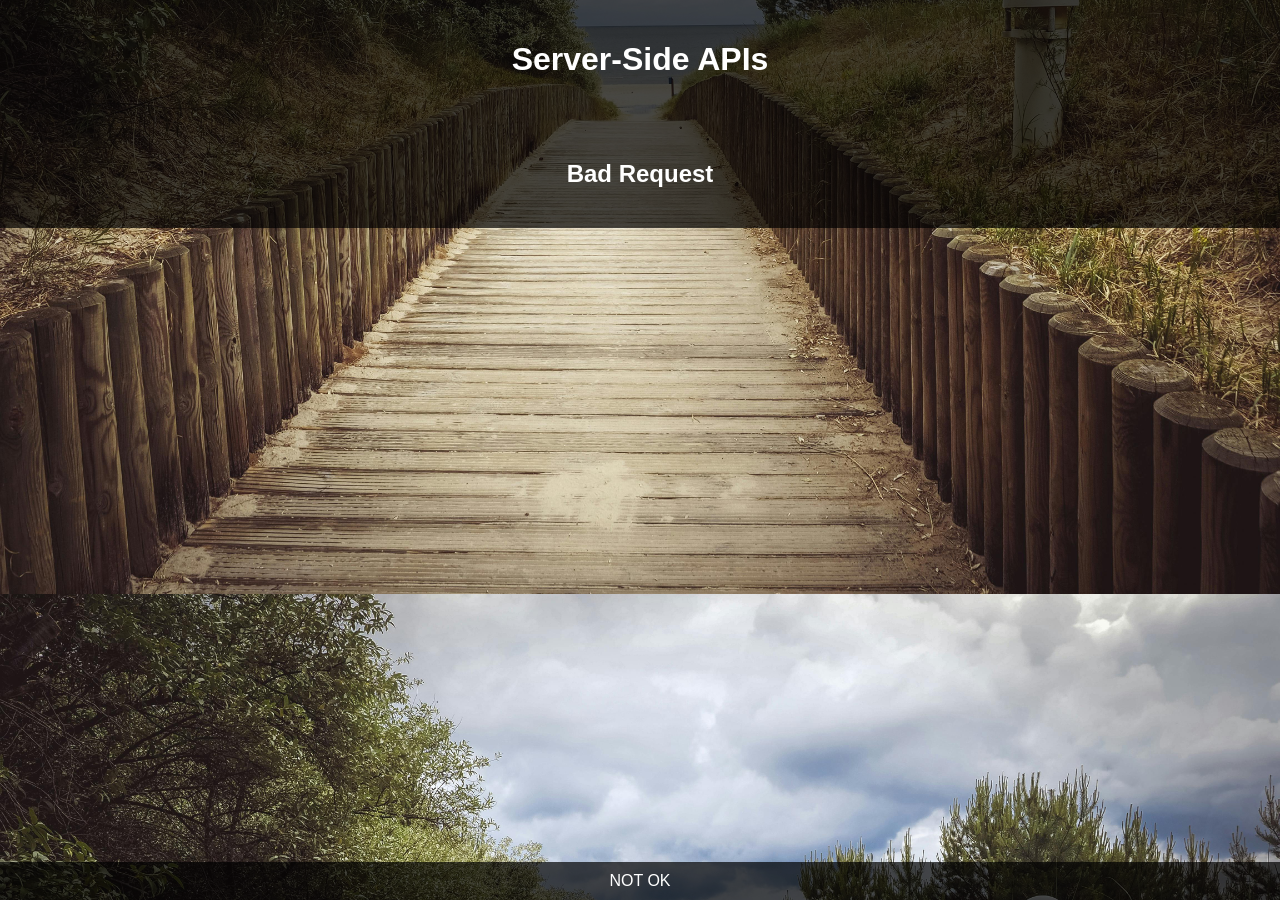
<file: servererrorpage.html>
<!DOCTYPE html>
<html lang="en">
  <head>
    <meta charset="UTF-8" />
    <meta name="viewport" content="width=device-width, initial-scale=1.0" />
    <title>Server Error</title>
    <link rel="stylesheet" type="text/css" href="./assets/css/style.css" />
    <script
      src="https://code.jquery.com/jquery-3.5.1.min.js"
      integrity="sha256-9/aliU8dGd2tb6OSsuzixeV4y/faTqgFtohetphbbj0="
      crossorigin="anonymous"
    ></script>
  </head>
  <body class="min-100-vh flex-column">
    <header class="p-5 text-center text-white bg-primary">
      <h1>Server-Side APIs</h1>
    </header>
    <main class="flex-row justify-center align-center col-auto p-4 bg-light">
      <section class="card card-rounded col-7 bg-white">
        <header class="card-header text-center">
          <h2 class="text-white">
            Bad Request
          </h2>
        </header>
        <div class="p-3"></div>
        <footer class="card-footer text-center">
          NOT OK
        </footer>
      </section>
    </main>
  </body>
</html>
</file>
<file: assets/css/style.css>
body {
    font-family: Arial, sans-serif;
    margin: 0;
    padding: 0;
    background-image: url(../images/pexels-pixabay-221345.jpg);
    background-size: cover;
    background-position: center;
}


:root {
    --border-radius: 10px;
}

header {
    background-color: rgba(0, 0, 0, 0.7);
    color: #fff;
    padding: 20px;
    text-align: center;
}

.container {
    margin: 20px auto;
    text-align: center;
}

.add-button {
    background-color: #2a6c2c;
    border: none;
    color: white;
    padding: 15px 32px;
    text-align: center;
    text-decoration: none;
    display: inline-block;
    font-size: 16px;
    margin: 4px 2px;
    cursor: pointer;
    border-radius: 5px;
    transition: background-color 0.3s;
}

.add-button:hover {
    background-color: #45a049;
}

footer {
    background-color: rgba(0, 0, 0, 0.7);
    color: #fff;
    text-align: center;
    padding: 10px 0;
    position: fixed;
    bottom: 0;
    width: 100%;
}

.hidden {
    display: none;
}


/* -------------Dashboard Style-------------*/
h4:first-child.cell {
    margin-top: calc(2rem - .1428571428571429em);
}

.ui.message p:first-child.cell {
    margin-top: 0.75em;
}

.dashboard-heading.fixed-grid.has-5-cols {
    padding: 1em 1.5em;
    margin-bottom: 1rem;
    border-radius: var(--border-radius);
    box-shadow: 3px 3px 4px 0px rgba(0, 0, 0, 0.2);


}

.cell.dropdown.icon {
    justify-self: flex-end;
    margin-top: 0.75em;
}

.title.fixed-grid.has-5-cols {
    margin-bottom: 0;
}

.grid .cell.d-heading {
    margin: 1rem 0;
}

p.card-header-title,
img.card-header-title {
    margin: 0;
    justify-self: center;
}

.card-header.fixed-grid.has-5-cols .grid {
    width: 100%;

}

.grid .card-header-icon {
    justify-content: flex-end;
}

.card-hidden {
    display: none;
}

#data {
    margin-top: 5rem;
}

/* Added for user Shweta */
#user-dob {
    z-index: 101;
}


.successMsg {
    display: none;
    background-color: green;
    color: white;
}

.modal-content {
    max-width: 30rem;
    max-height: 55rem;
}


#map {
    height: 400px;
    width: 100%;
}



@media (max-width: 690px) {

    #dialog-form.modal {

        height: 560px !important;

    }
}

@media (max-width: 500px) {

    #dialog-form.modal {
        height: 560px !important;

    }
}
</file>
